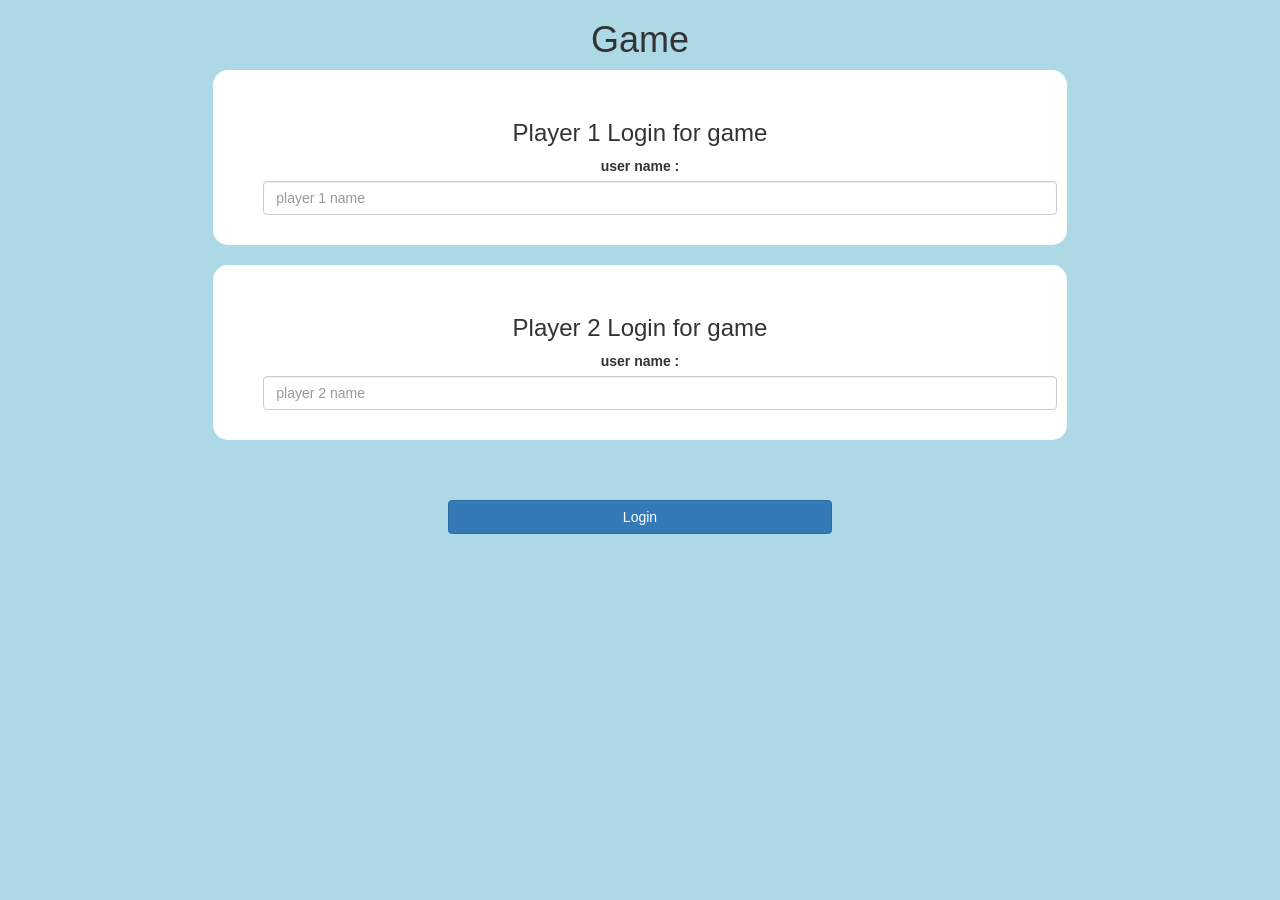
<file: index.html>
<!DOCTYPE html>
<html>
<head>
	<title>Guess The Word</title>

<meta name="viewport" content="width=device-width, initial-scale=1">
<link rel="stylesheet" href="https://maxcdn.bootstrapcdn.com/bootstrap/3.4.0/css/bootstrap.min.css">
<script src="https://ajax.googleapis.com/ajax/libs/jquery/3.4.1/jquery.min.js"></script>
<script src="https://maxcdn.bootstrapcdn.com/bootstrap/3.4.0/js/bootstrap.min.js"></script>

<link rel="stylesheet" href="style.css">

<script src="main.js"></script>
</head>
<body>
	<center>
		<h1>Game</h1>
		<div class="col-lg-8 col-sm-8 col-xs-11 logindiv1" >
            
            
			<h3>Player 1 Login for game</h3>
			<label>user name :</label>
			<input type="text" id="player1name" class="form-control" placeholder="player 1 name ">
		</div>
		<br>
		<div class="col-lg-8 col-sm-8 col-xs-11 logindiv2" >
			<h3>Player 2 Login for game</h3>
			<label>user name :</label>
			<input type="text" id="player2name" class="form-control" placeholder="player 2 name ">
		</div>
        <br>
        <br>
        <br>
        
            <button style="width:30%" class="btn btn-primary" onclick="login()">Login</button>
        
		
	</center>

</body>
</html>
</file>
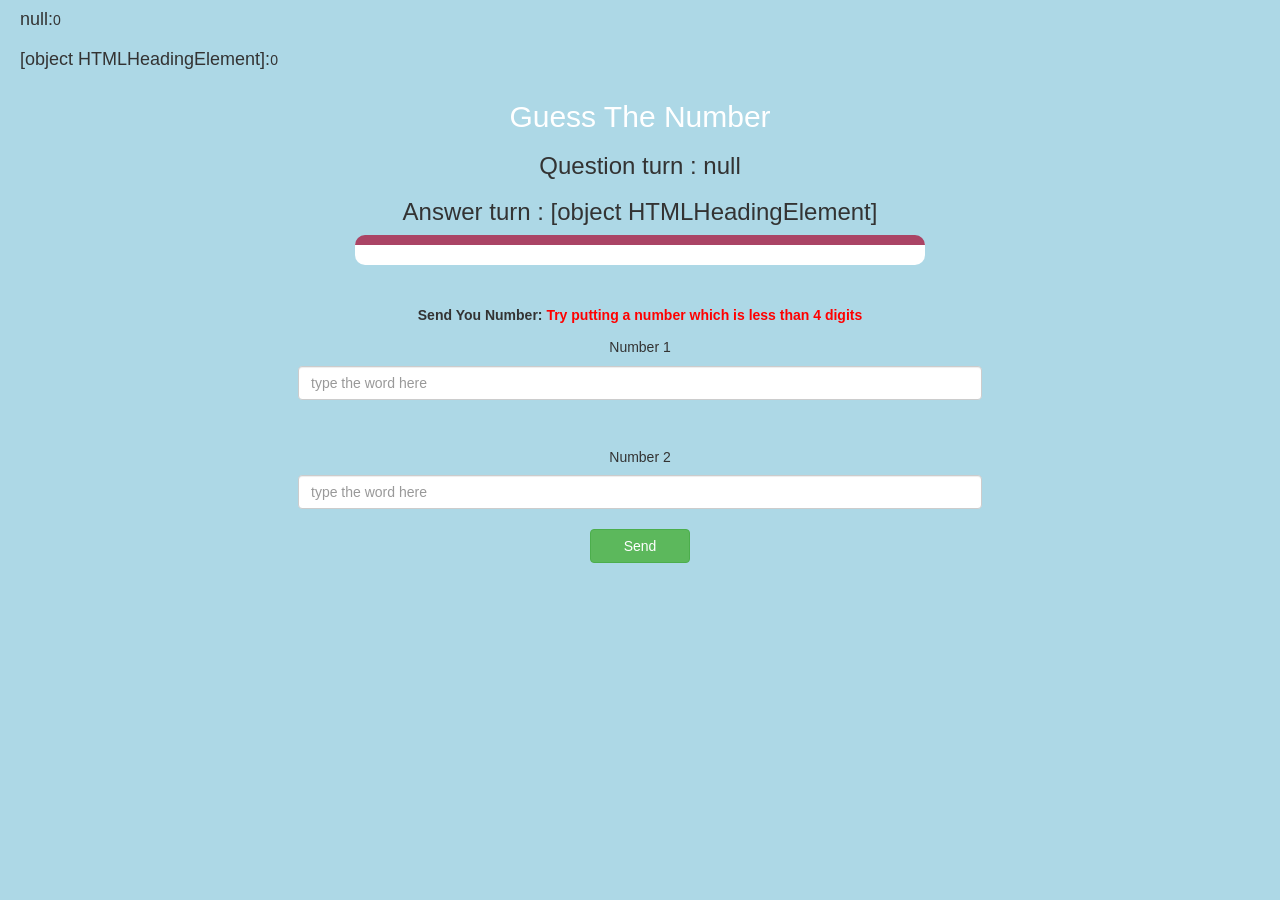
<file: gamepage.html>
<!DOCTYPE html>
<html>
<head>
	<title>Guess The Word</title>

<meta name="viewport" content="width=device-width, initial-scale=1">
<link rel="stylesheet" href="https://maxcdn.bootstrapcdn.com/bootstrap/3.4.0/css/bootstrap.min.css">
<script src="https://ajax.googleapis.com/ajax/libs/jquery/3.4.1/jquery.min.js"></script>
<script src="https://maxcdn.bootstrapcdn.com/bootstrap/3.4.0/js/bootstrap.min.js"></script>

<link rel="stylesheet" type="text/css" href="style.css">
</head>
<body>
	<h4 id="player1name"></h4><span id="player1score"></span>
	<br>
	<h4 id="player2name"></h4><span id="player2score"></span>

<div class="container">
	<center>
		<h2 style="color: white;">Guess The Number</h2>
		<h3 id="playerquestion"></h3>
		<h3 id="playeranswer"></h3>
		<div id="output" class="col-lg-6"></div>


		<br>
		<br>

        <label>Send You Number: <b style="color: red">Try putting a number which is less than 4 digits</b></label>
        <h5>Number 1</h5>
        <input id="typeinput"type="text" class="form-control" placeholder="type the word here">
        <br>
        <br>
        <h5>Number 2</h5>
        <input id="typeinput2"type="text" class="form-control" placeholder="type the word here">
        <br>
		<button  onclick="sendnumber()" class="btn btn-success" style="width: 100px;">Send</button>

	</center>
</div>

<script src="gamepage.js"></script>
</body>
</html>
</file>
<file: style.css>
body
{
	background: lightblue;
}

	.logindiv1 , .logindiv2
	{
		background: white;
		padding: 30px;
		float: none;
        border-radius: 15px;
	}


#player1name , #player2name
{
	display: inline-block;
	margin-left: 20px;
}

#typeinput,#typeinput2
{
	width: 60%;
}
#word_display
{
	letter-spacing: 5px;
}
#output
{
background: white;
border-radius: 10px;
border-top: 10px solid #AA4465;
padding: 10px;
float: none;
text-align: left;
}
</file>
